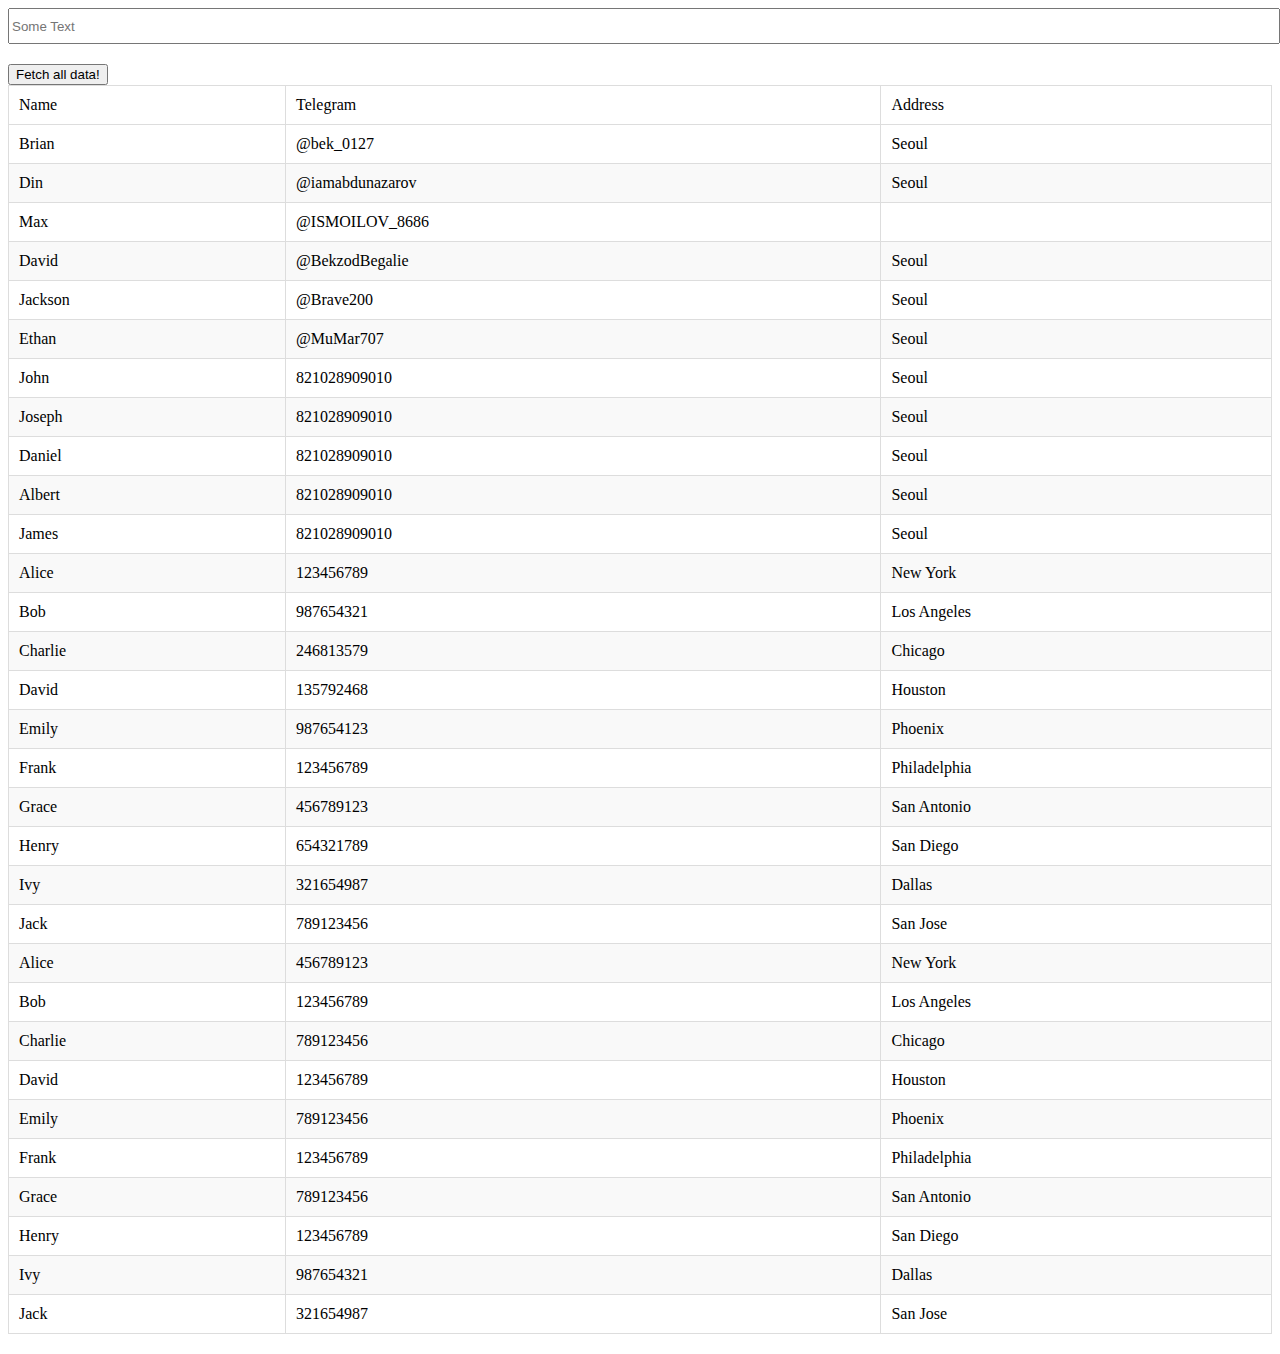
<file: index.html>
<!DOCTYPE html>
<html lang="en">
  <head>
    <meta charset="UTF-8" />
    <meta name="viewport" content="width=device-width, initial-scale=1.0" />
    <link rel="stylesheet" href="style.css" />
    <title>Table</title>
  </head>
  <body>
    <section>
      <input placeholder="Some Text" type="text" />
    <button>Fetch all data!</button>
    </section>
    <table>
      <thead>
        <tr>
          <td>Name</td>
          <td>Telegram</td>
          <td>Address</td>
        </tr>
      </thead>
      <tbody></tbody>
    </table>

    <script src="./index.js"></script>
  </body>
</html>
</file>
<file: style.css>
table {
    width: 100%;
    border-collapse: collapse;
    margin-bottom: 20px;
  }
  
 
  table th {
    background-color: #f2f2f2;
    font-weight: bold;
    text-align: left;
    padding: 10px;
    border: 1px solid #ddd;
  }
  

  table td {
    padding: 10px;
    border: 1px solid #ddd;
  }
  

  table tr:nth-child(even) {
    background-color: #f9f9f9;
  }

  input{
    width: 100%;
    border-collapse: collapse;
    margin-bottom: 20px;
    height: 30px;
  }

  button{
    display: block;
  }
</file>
